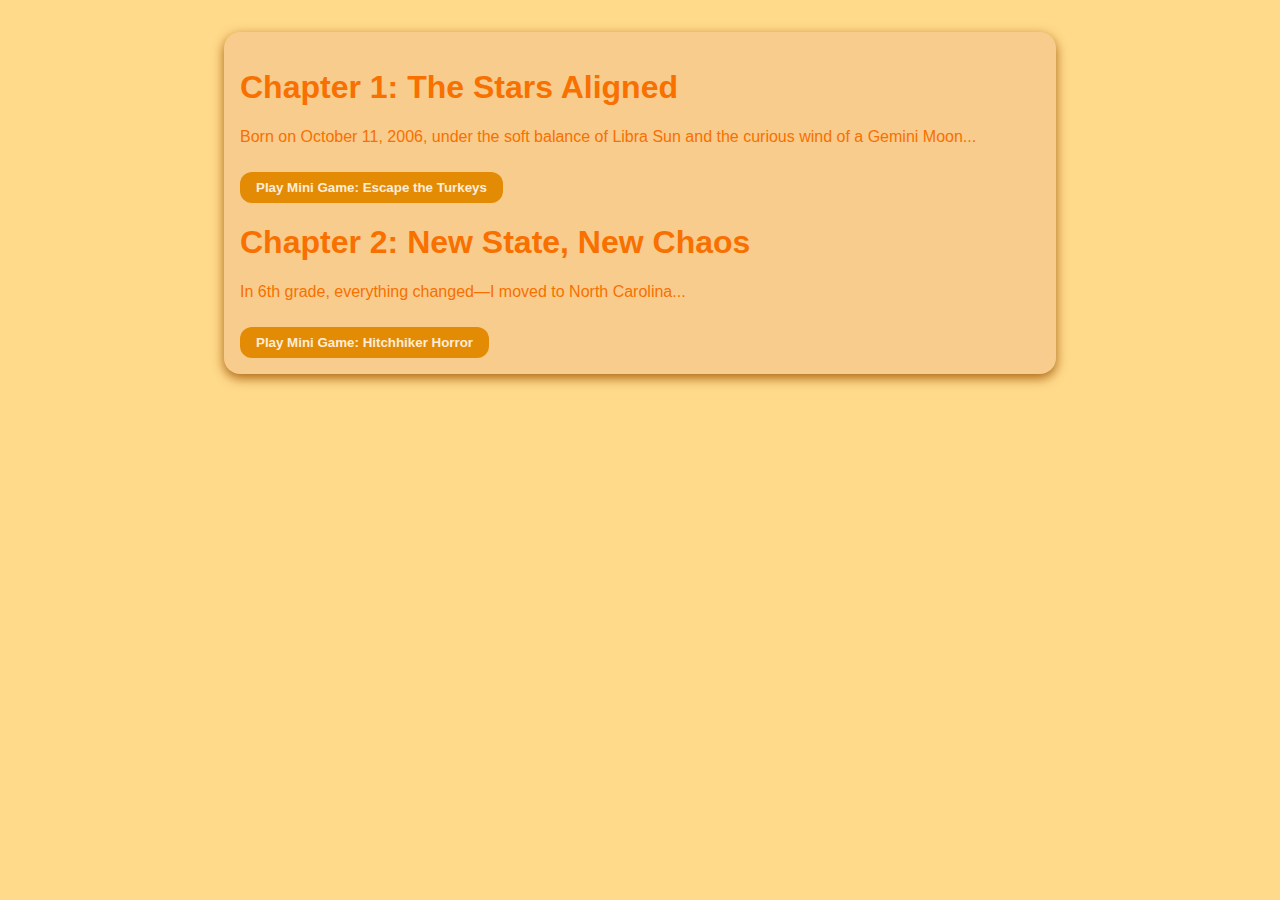
<file: index.html>
<!DOCTYPE html>
<html lang="en">
<head>
  <meta charset="UTF-8" />
  <meta name="viewport" content="width=device-width, initial-scale=1.0"/>
  <title>My Story</title>
  <link rel="stylesheet" href="style.css" />
</head>
<body>
  <div id="story-container">
    <h1>Chapter 1: The Stars Aligned</h1>
    <p>
      Born on October 11, 2006, under the soft balance of Libra Sun and the curious wind of a Gemini Moon...
    </p>
    <button onclick="startTurkeyApocalypse()">Play Mini Game: Escape the Turkeys</button>

    <!-- More chapters -->
    <div class="chapter" id="chapter2">
      <h1>Chapter 2: New State, New Chaos</h1>
      <p>In 6th grade, everything changed—I moved to North Carolina...</p>
      <button onclick="startHitchhiker()">Play Mini Game: Hitchhiker Horror</button>
    </div>

    <!-- Add more chapters similarly -->
  </div>

  <canvas id="gameCanvas" width="600" height="400"></canvas>
</body>
</html>
</file>
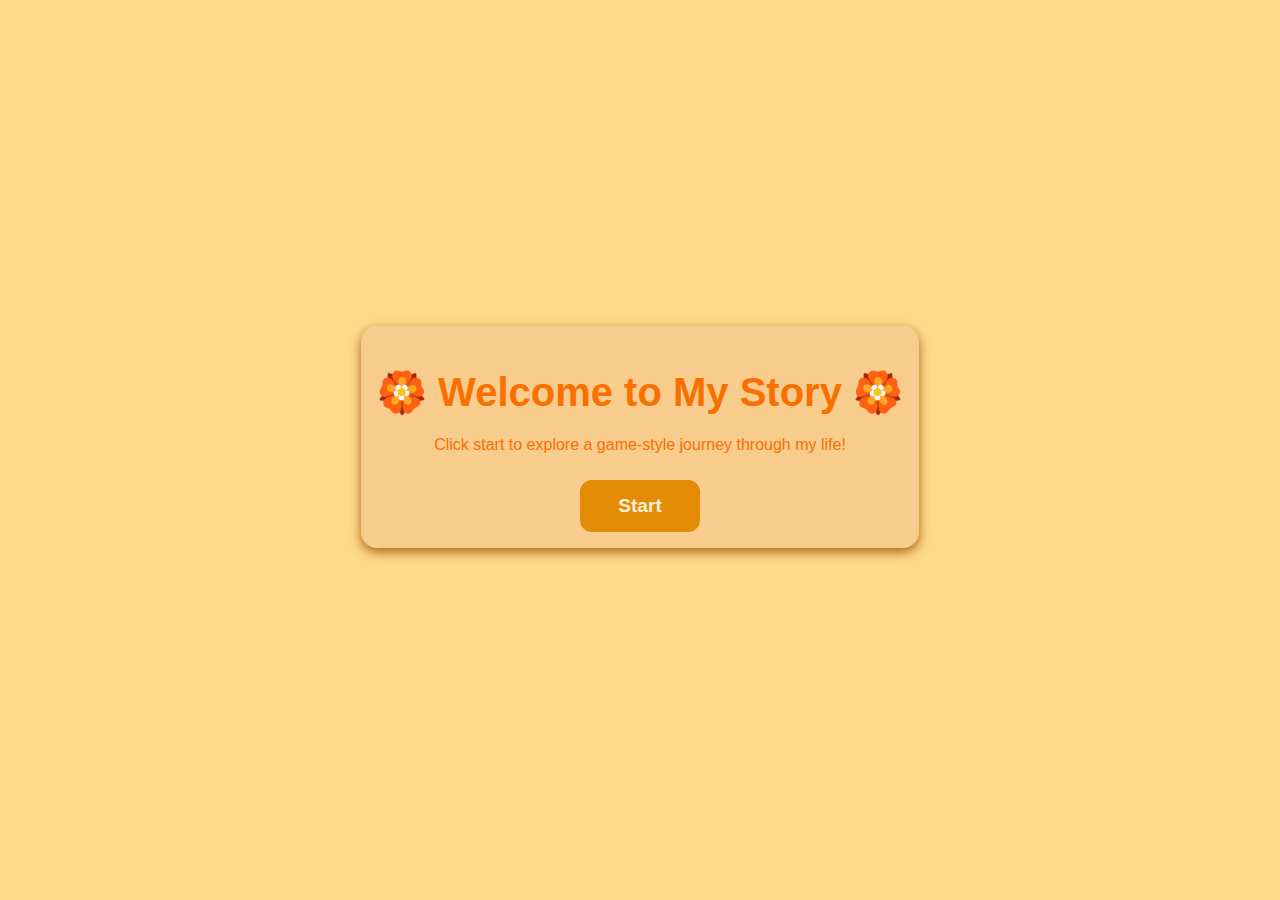
<file: home.html>
<!DOCTYPE html>
<html lang="en">
<head>
  <meta charset="UTF-8" />
  <meta name="viewport" content="width=device-width, initial-scale=1.0"/>
  <title>Welcome to My Story</title>
  <link rel="stylesheet" href="style.css" />
  <style>
    /* Centering the start screen */
    .home-container {
      display: flex;
      flex-direction: column;
      align-items: center;
      justify-content: center;
      height: 90vh;
      text-align: center;
    }

    .home-title {
      font-size: 2.5rem;
      margin-bottom: 20px;
    }

    .start-button {
      font-size: 1.2rem;
      padding: 0.8em 2em;
    }
  </style>
</head>
<body>
  <div class="home-container">
    <div id="story-container">
      <h1 class="home-title">🏵️ Welcome to My Story 🏵️</h1>
      <p>Click start to explore a game-style journey through my life!</p>
      <a href="index.html"><button class="start-button">Start</button></a>
    </div>
  </div>
</body>
</html>
</file>
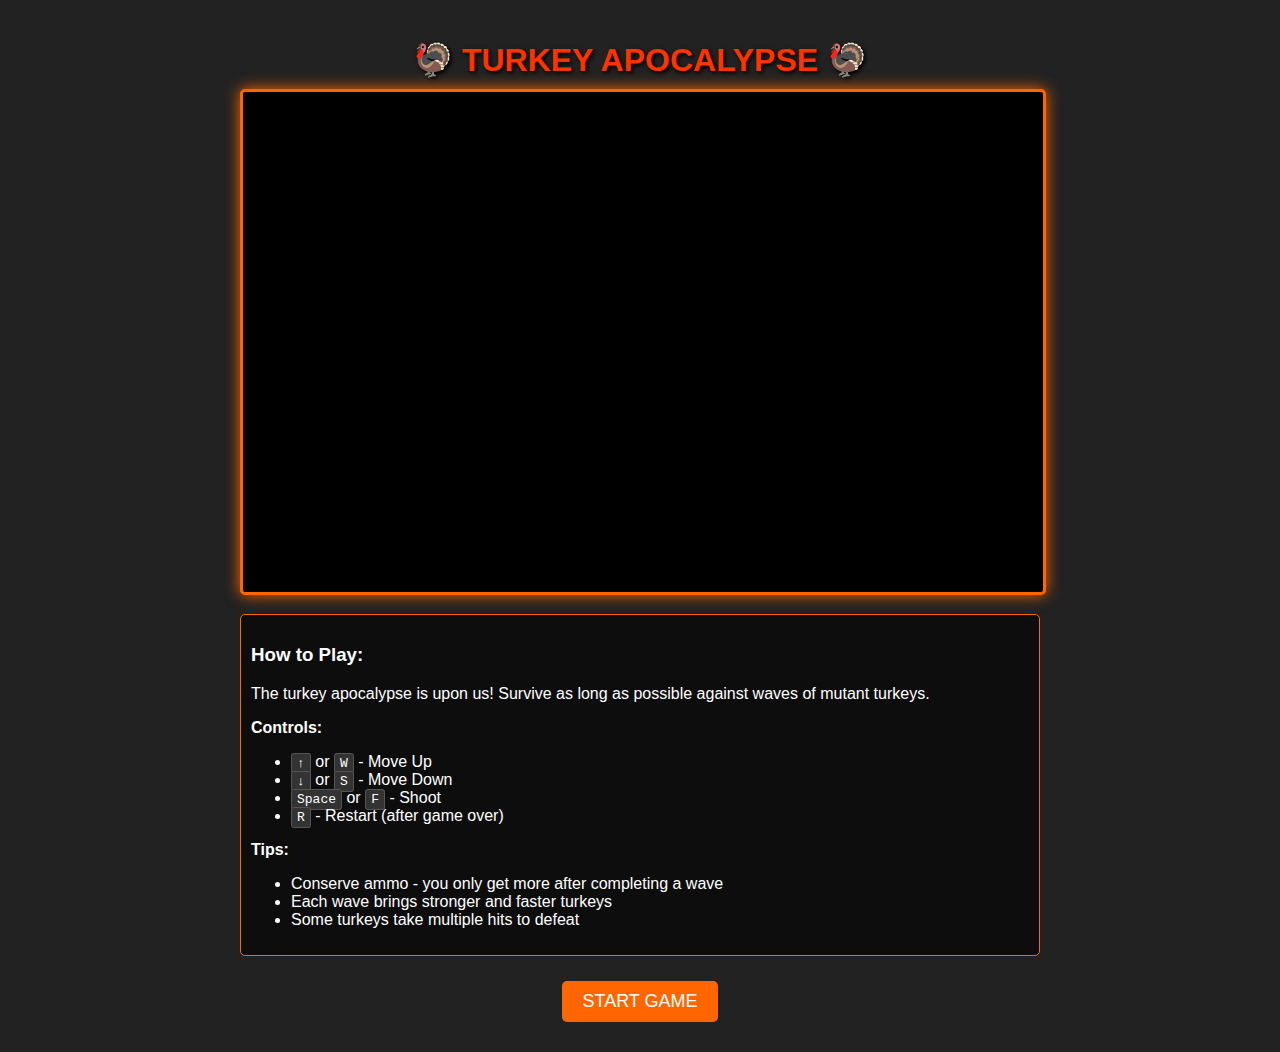
<file: games/escape-turkey.html>
<!DOCTYPE html>
<html lang="en">
<head>
    <meta charset="UTF-8">
    <meta name="viewport" content="width=device-width, initial-scale=1.0">
    <title>Turkey Apocalypse</title>
    <style>
        body {
            background-color: #222;
            color: #ff6600;
            font-family: Arial, sans-serif;
            text-align: center;
            margin: 0;
            padding: 20px;
        }
        h1 {
            color: #ff3300;
            text-shadow: 2px 2px 4px #000;
            margin-bottom: 10px;
        }
        canvas {
            border: 3px solid #ff6600;
            border-radius: 5px;
            box-shadow: 0 0 15px #ff6600;
            background: #000;
            max-width: 100%;
        }
        .game-container {
            margin: 0 auto;
            max-width: 800px;
        }
        .instructions {
            background-color: rgba(0,0,0,0.6);
            border: 1px solid #ff6600;
            border-radius: 5px;
            padding: 10px;
            margin: 15px 0;
            color: #fff;
            text-align: left;
        }
        .key {
            background-color: #333;
            border: 1px solid #555;
            border-radius: 3px;
            padding: 2px 5px;
            font-family: monospace;
        }
        button {
            background-color: #ff6600;
            color: white;
            border: none;
            padding: 10px 20px;
            font-size: 18px;
            border-radius: 5px;
            cursor: pointer;
            margin: 10px;
            transition: all 0.3s ease;
        }
        button:hover {
            background-color: #ff3300;
            transform: scale(1.05);
            box-shadow: 0 0 10px #ff6600;
        }
    </style>
</head>
<body>
    <div class="game-container">
        <h1>🦃 TURKEY APOCALYPSE 🦃</h1>
        <canvas id="gameCanvas" width="800" height="500"></canvas>
        
        <div class="instructions">
            <h3>How to Play:</h3>
            <p>The turkey apocalypse is upon us! Survive as long as possible against waves of mutant turkeys.</p>
            <p><strong>Controls:</strong></p>
            <ul>
                <li><span class="key">↑</span> or <span class="key">W</span> - Move Up</li>
                <li><span class="key">↓</span> or <span class="key">S</span> - Move Down</li>
                <li><span class="key">Space</span> or <span class="key">F</span> - Shoot</li>
                <li><span class="key">R</span> - Restart (after game over)</li>
            </ul>
            <p><strong>Tips:</strong></p>
            <ul>
                <li>Conserve ammo - you only get more after completing a wave</li>
                <li>Each wave brings stronger and faster turkeys</li>
                <li>Some turkeys take multiple hits to defeat</li>
            </ul>
        </div>
        
        <button onclick="runTurkeyApocalypse()">START GAME</button>
    </div>

    <script>
function runTurkeyApocalypse() {
    const canvas = document.getElementById('gameCanvas');
    const ctx = canvas.getContext('2d');
    canvas.width = 800;
    canvas.height = 500;
  
    // Game variables
    const player = {
      x: 50,
      y: 250,
      width: 40,
      height: 60,
      speed: 5,
      health: 100,
      ammo: 30,
      score: 0,
      isMovingUp: false,
      isMovingDown: false,
      isShooting: false,
      lastShot: 0
    };
  
    let gameOver = false;
    let turkeys = [];
    let bullets = [];
    let particles = [];
    let spawnRate = 120; // Lower = more turkeys
    let spawnCounter = 0;
    let wave = 1;
    let turkeySpeed = 2;
    
    // Images
    const images = {
      player: new Image(),
      turkey: new Image(),
      background: new Image()
    };
  
    images.player.src = "[data-uri]";
    images.turkey.src = "[data-uri]";
    images.background.src = "[data-uri]";
  
    // Sound effects (simple beeps with AudioContext)
    const AudioContext = window.AudioContext || window.webkitAudioContext;
    const audioCtx = new AudioContext();
    
    function playSound(frequency, duration, type = 'square') {
      const oscillator = audioCtx.createOscillator();
      const gainNode = audioCtx.createGain();
      
      oscillator.type = type;
      oscillator.frequency.value = frequency;
      oscillator.connect(gainNode);
      gainNode.connect(audioCtx.destination);
      
      oscillator.start();
      gainNode.gain.setValueAtTime(0.3, audioCtx.currentTime);
      gainNode.gain.exponentialRampToValueAtTime(0.01, audioCtx.currentTime + duration);
      oscillator.stop(audioCtx.currentTime + duration);
    }
  
    function shootSound() {
      playSound(220, 0.1);
    }
    
    function hitSound() {
      playSound(440, 0.15, 'sine');
    }
    
    function deathSound() {
      playSound(110, 0.5, 'sawtooth');
    }
  
    // Control handlers
    document.addEventListener('keydown', (e) => {
      if (e.key === 'ArrowUp' || e.key === 'w') player.isMovingUp = true;
      if (e.key === 'ArrowDown' || e.key === 's') player.isMovingDown = true;
      if (e.key === ' ' || e.key === 'f') player.isShooting = true;
      if (e.key === 'r' && gameOver) resetGame();
    });
  
    document.addEventListener('keyup', (e) => {
      if (e.key === 'ArrowUp' || e.key === 'w') player.isMovingUp = false;
      if (e.key === 'ArrowDown' || e.key === 's') player.isMovingDown = false;
      if (e.key === ' ' || e.key === 'f') player.isShooting = false;
    });
  
    function resetGame() {
      player.health = 100;
      player.ammo = 30;
      player.score = 0;
      player.x = 50;
      player.y = 250;
      turkeys = [];
      bullets = [];
      particles = [];
      wave = 1;
      turkeySpeed = 2;
      spawnRate = 120;
      gameOver = false;
      gameLoop();
    }
  
    function spawnTurkey() {
      const size = 30 + Math.random() * 20;
      const health = Math.ceil(wave / 2) + 1;
      turkeys.push({
        x: canvas.width + Math.random() * 100,
        y: Math.random() * (canvas.height - 100) + 50,
        width: size,
        height: size,
        speed: turkeySpeed * (0.7 + Math.random() * 0.6),
        health: health,
        damage: Math.ceil(wave / 3) + 1,
        wobble: Math.random() * 2
      });
    }
  
    function updatePlayer() {
      if (player.isMovingUp) player.y -= player.speed;
      if (player.isMovingDown) player.y += player.speed;
      
      // Keep player on screen
      if (player.y < 0) player.y = 0;
      if (player.y > canvas.height - player.height) player.y = canvas.height - player.height;
      
      // Handle shooting
      const now = Date.now();
      if (player.isShooting && player.ammo > 0 && now - player.lastShot > 300) {
        bullets.push({
          x: player.x + player.width,
          y: player.y + player.height / 2,
          width: 10,
          height: 4,
          speed: 10
        });
        player.ammo--;
        player.lastShot = now;
        shootSound();
      }
    }
  
    function updateTurkeys() {
      // Spawn new turkeys
      spawnCounter++;
      if (spawnCounter >= spawnRate) {
        spawnTurkey();
        spawnCounter = 0;
      }
      
      // Update existing turkeys
      for (let i = turkeys.length - 1; i >= 0; i--) {
        const turkey = turkeys[i];
        turkey.x -= turkey.speed;
        turkey.y += Math.sin(Date.now() / 500 + turkey.wobble) * 1.5;
        
        // Check if turkey hit player
        if (
          turkey.x < player.x + player.width &&
          turkey.x + turkey.width > player.x &&
          turkey.y < player.y + player.height &&
          turkey.y + turkey.height > player.y
        ) {
          player.health -= turkey.damage;
          createParticles(player.x + player.width/2, player.y + player.height/2, 10, '#ff0000');
          turkeys.splice(i, 1);
          hitSound();
          continue;
        }
        
        // Remove turkeys that moved off screen
        if (turkey.x + turkey.width < 0) {
          turkeys.splice(i, 1);
        }
      }
    }
  
    function updateBullets() {
      for (let i = bullets.length - 1; i >= 0; i--) {
        const bullet = bullets[i];
        bullet.x += bullet.speed;
        
        // Check bullet collisions with turkeys
        let hit = false;
        for (let j = turkeys.length - 1; j >= 0; j--) {
          const turkey = turkeys[j];
          if (
            bullet.x < turkey.x + turkey.width &&
            bullet.x + bullet.width > turkey.x &&
            bullet.y < turkey.y + turkey.height &&
            bullet.y + bullet.height > turkey.y
          ) {
            turkey.health--;
            if (turkey.health <= 0) {
              createParticles(turkey.x + turkey.width/2, turkey.y + turkey.height/2, 20, '#995500');
              player.score += 10 * Math.ceil(wave/2);
              turkeys.splice(j, 1);
              deathSound();
            } else {
              createParticles(turkey.x + turkey.width/2, turkey.y + turkey.height/2, 5, '#cc6600');
              hitSound();
            }
            hit = true;
            break;
          }
        }
        
        // Remove bullet if it hit something or moved off screen
        if (hit || bullet.x > canvas.width) {
          bullets.splice(i, 1);
        }
      }
    }
  
    function createParticles(x, y, amount, color) {
      for (let i = 0; i < amount; i++) {
        particles.push({
          x: x,
          y: y,
          size: Math.random() * 5 + 1,
          speedX: (Math.random() - 0.5) * 5,
          speedY: (Math.random() - 0.5) * 5,
          color: color,
          life: 30 + Math.random() * 20
        });
      }
    }
  
    function updateParticles() {
      for (let i = particles.length - 1; i >= 0; i--) {
        const p = particles[i];
        p.x += p.speedX;
        p.y += p.speedY;
        p.life--;
        
        if (p.life <= 0) {
          particles.splice(i, 1);
        }
      }
    }
  
    function checkWave() {
      // Increase difficulty when player reaches score thresholds
      const newWave = Math.floor(player.score / 200) + 1;
      if (newWave > wave) {
        wave = newWave;
        turkeySpeed += 0.5;
        spawnRate = Math.max(30, spawnRate - 15);
        player.ammo += 15; // Reward with ammo
        player.health = Math.min(100, player.health + 10); // Reward with some health
        
        // Visual notification
        createParticles(canvas.width/2, canvas.height/2, 50, '#ffffff');
      }
    }
  
    function checkGameOver() {
      if (player.health <= 0) {
        gameOver = true;
      }
    }
  
    function drawBackground() {
      ctx.drawImage(images.background, 0, 0, canvas.width, canvas.height);
    }
  
    function drawPlayer() {
      ctx.drawImage(images.player, player.x, player.y, player.width, player.height);
    }
  
    function drawTurkeys() {
      turkeys.forEach(turkey => {
        ctx.drawImage(images.turkey, turkey.x, turkey.y, turkey.width, turkey.height);
        
        // Health bar for turkeys
        const healthBarWidth = turkey.width;
        const healthPercent = turkey.health / (Math.ceil(wave / 2) + 1);
        
        ctx.fillStyle = '#555';
        ctx.fillRect(turkey.x, turkey.y - 10, healthBarWidth, 5);
        ctx.fillStyle = '#f00';
        ctx.fillRect(turkey.x, turkey.y - 10, healthBarWidth * healthPercent, 5);
      });
    }
  
    function drawBullets() {
      ctx.fillStyle = '#ffff00';
      bullets.forEach(bullet => {
        ctx.fillRect(bullet.x, bullet.y, bullet.width, bullet.height);
      });
    }
  
    function drawParticles() {
      particles.forEach(p => {
        ctx.globalAlpha = p.life / 50;
        ctx.fillStyle = p.color;
        ctx.beginPath();
        ctx.arc(p.x, p.y, p.size, 0, Math.PI * 2);
        ctx.fill();
      });
      ctx.globalAlpha = 1;
    }
  
    function drawHUD() {
      // Health bar
      const healthBarWidth = 200;
      const healthPercent = player.health / 100;
      
      ctx.fillStyle = '#555';
      ctx.fillRect(20, 20, healthBarWidth, 20);
      
      if (player.health > 60) ctx.fillStyle = '#0f0';
      else if (player.health > 30) ctx.fillStyle = '#ff0';
      else ctx.fillStyle = '#f00';
      
      ctx.fillRect(20, 20, healthBarWidth * healthPercent, 20);
      
      ctx.fillStyle = '#fff';
      ctx.font = '16px Arial';
      ctx.fillText(`HEALTH: ${player.health}`, 80, 36);
      
      // Ammo
      ctx.fillStyle = '#fff';
      ctx.fillText(`AMMO: ${player.ammo}`, 20, 70);
      
      // Score
      ctx.fillText(`SCORE: ${player.score}`, canvas.width - 150, 30);
      
      // Wave
      ctx.fillText(`WAVE: ${wave}`, canvas.width - 150, 60);
      
      // Turkey count
      ctx.fillText(`TURKEYS: ${turkeys.length}`, canvas.width - 150, 90);
    }
  
    function drawGameOver() {
      ctx.fillStyle = 'rgba(0, 0, 0, 0.7)';
      ctx.fillRect(0, 0, canvas.width, canvas.height);
      
      ctx.fillStyle = '#ff0000';
      ctx.font = '48px Arial';
      ctx.textAlign = 'center';
      ctx.fillText('GAME OVER', canvas.width / 2, canvas.height / 2 - 40);
      
      ctx.fillStyle = '#fff';
      ctx.font = '24px Arial';
      ctx.fillText(`Final Score: ${player.score}`, canvas.width / 2, canvas.height / 2 + 10);
      ctx.fillText(`Wave: ${wave}`, canvas.width / 2, canvas.height / 2 + 50);
      ctx.fillText('Press R to restart', canvas.width / 2, canvas.height / 2 + 100);
      
      ctx.textAlign = 'left';
    }
  
    function drawStartInstructions() {
      ctx.fillStyle = 'rgba(0, 0, 0, 0.7)';
      ctx.fillRect(0, 0, canvas.width, canvas.height);
      
      ctx.fillStyle = '#ff6600';
      ctx.font = '40px Arial';
      ctx.textAlign = 'center';
      ctx.fillText('TURKEY APOCALYPSE', canvas.width / 2, canvas.height / 2 - 80);
      
      ctx.fillStyle = '#fff';
      ctx.font = '20px Arial';
      ctx.fillText('Controls:', canvas.width / 2, canvas.height / 2 - 20);
      ctx.fillText('↑/W - Move Up', canvas.width / 2, canvas.height / 2 + 10);
      ctx.fillText('↓/S - Move Down', canvas.width / 2, canvas.height / 2 + 40);
      ctx.fillText('SPACE/F - Shoot', canvas.width / 2, canvas.height / 2 + 70);
      ctx.fillText('Press any key to start', canvas.width / 2, canvas.height / 2 + 120);
      
      ctx.textAlign = 'left';
    }
  
    let gameStarted = false;
    document.addEventListener('keydown', () => {
      if (!gameStarted) {
        gameStarted = true;
        gameLoop();
      }
    });
  
    function gameLoop() {
      if (gameOver) {
        drawBackground();
        drawPlayer();
        drawTurkeys();
        drawBullets();
        drawParticles();
        drawHUD();
        drawGameOver();
        return;
      }
      
      // Update game state
      updatePlayer();
      updateTurkeys();
      updateBullets();
      updateParticles();
      checkWave();
      checkGameOver();
      
      // Draw everything
      drawBackground();
      drawPlayer();
      drawTurkeys();
      drawBullets();
      drawParticles();
      drawHUD();
      
      requestAnimationFrame(gameLoop);
    }
  
    // Show instructions first
    drawStartInstructions();
  }    </script>
</body>
</html>
</file>
<file: style.css>
body {
    font-family: 'Gill Sans', 'Gill Sans MT', Calibri, 'Trebuchet MS', sans-serif;
    background: #ffda8b;
    color: #f87000;
    margin: 0;
    padding: 2rem;
  }
  
  #story-container {
    max-width: 800px;
    margin: auto;
    padding: 1rem;
    background: #f7cc8c;
    border-radius: 16px;
    box-shadow: 0 4px 12px rgb(170, 99, 18);
  }
  
  button {
    background-color: #e48b06;
    border: none;
    padding: 0.6em 1.2em;
    border-radius: 12px;
    cursor: pointer;
    margin-top: 10px;
    color: rgb(253, 237, 215);
    font-weight: bold;
    font-family: 'Gill Sans', 'Gill Sans MT', Calibri, 'Trebuchet MS', sans-serif;

  }
  
  canvas {
    display: none;
    margin-top: 20px;
    border: 2px dashed #3b2812;
  }
</file>
